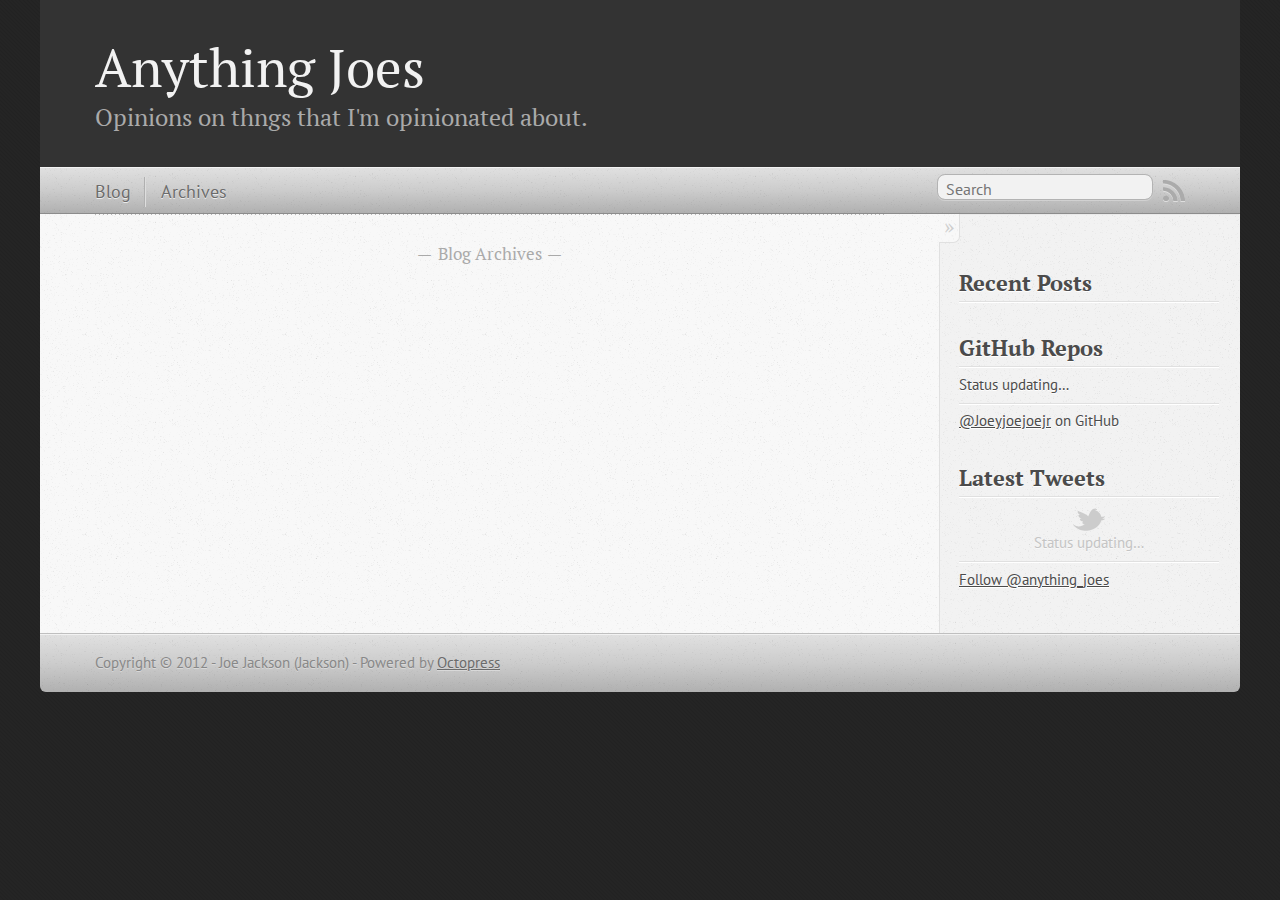
<file: index.html>
<!DOCTYPE html>
<!--[if IEMobile 7 ]><html class="no-js iem7"><![endif]-->
<!--[if lt IE 9]><html class="no-js lte-ie8"><![endif]-->
<!--[if (gt IE 8)|(gt IEMobile 7)|!(IEMobile)|!(IE)]><!--><html class="no-js" lang="en"><!--<![endif]-->
<head>
  <meta charset="utf-8">
  <title>Anything Joes</title>
  <meta name="author" content="Joe Jackson (Jackson)">

  
  <meta name="description" content="Blog Archives Recent Posts GitHub Repos Status updating&#8230; @Joeyjoejoejr on GitHub $.domReady(function(){ if (!window.jXHR){ var jxhr = document &hellip;">
  

  <!-- http://t.co/dKP3o1e -->
  <meta name="HandheldFriendly" content="True">
  <meta name="MobileOptimized" content="320">
  <meta name="viewport" content="width=device-width, initial-scale=1">

  
  <link rel="canonical" href="http://joeyjoejoejr.github.com/">
  <link href="/favicon.png" rel="icon">
  <link href="/stylesheets/screen.css" media="screen, projection" rel="stylesheet" type="text/css">
  <script src="/javascripts/modernizr-2.0.js"></script>
  <script src="/javascripts/ender.js"></script>
  <script src="/javascripts/octopress.js" type="text/javascript"></script>
  <link href="/atom.xml" rel="alternate" title="Anything Joes" type="application/atom+xml">
  <!--Fonts from Google"s Web font directory at http://google.com/webfonts -->
<link href="http://fonts.googleapis.com/css?family=PT+Serif:regular,italic,bold,bolditalic" rel="stylesheet" type="text/css">
<link href="http://fonts.googleapis.com/css?family=PT+Sans:regular,italic,bold,bolditalic" rel="stylesheet" type="text/css">

  

</head>

<body   >
  <header role="banner"><hgroup>
  <h1><a href="/">Anything Joes</a></h1>
  
    <h2>Opinions on thngs that I'm opinionated about.</h2>
  
</hgroup>

</header>
  <nav role="navigation"><ul class="subscription" data-subscription="rss">
  <li><a href="/atom.xml" rel="subscribe-rss" title="subscribe via RSS">RSS</a></li>
  
</ul>
  
<form action="http://google.com/search" method="get">
  <fieldset role="search">
    <input type="hidden" name="q" value="site:joeyjoejoejr.github.com" />
    <input class="search" type="text" name="q" results="0" placeholder="Search"/>
  </fieldset>
</form>
  
<ul class="main-navigation">
  <li><a href="/">Blog</a></li>
  <li><a href="/blog/archives">Archives</a></li>
</ul>

</nav>
  <div id="main">
    <div id="content">
      <div class="blog-index">
  
  
  <div class="pagination">
    
    <a href="/blog/archives">Blog Archives</a>
    
  </div>
</div>
<aside class="sidebar">
  
    <section>
  <h1>Recent Posts</h1>
  <ul id="recent_posts">
    
  </ul>
</section>

<section>
  <h1>GitHub Repos</h1>
  <ul id="gh_repos">
    <li class="loading">Status updating&#8230;</li>
  </ul>
  
  <a href="https://github.com/Joeyjoejoejr">@Joeyjoejoejr</a> on GitHub
  
  <script type="text/javascript">
    $.domReady(function(){
        if (!window.jXHR){
            var jxhr = document.createElement('script');
            jxhr.type = 'text/javascript';
            jxhr.src = '/javascripts/libs/jXHR.js';
            var s = document.getElementsByTagName('script')[0];
            s.parentNode.insertBefore(jxhr, s);
        }

        github.showRepos({
            user: 'Joeyjoejoejr',
            count: 0,
            skip_forks: true,
            target: '#gh_repos'
        });
    });
  </script>
  <script src="/javascripts/github.js" type="text/javascript"> </script>
</section>


<section>
  <h1>Latest Tweets</h1>
  <ul id="tweets">
    <li class="loading">Status updating&#8230;</li>
  </ul>
  <script type="text/javascript">
    $.domReady(function(){
      getTwitterFeed("anything_joes", 4, false);
    });
  </script>
  <script src="/javascripts/twitter.js" type="text/javascript"> </script>
  
    <a href="http://twitter.com/anything_joes" class="twitter-follow-button" data-show-count="false">Follow @anything_joes</a>
  
</section>


  
</aside>

    </div>
  </div>
  <footer role="contentinfo"><p>
  Copyright &copy; 2012 - Joe Jackson (Jackson) -
  <span class="credit">Powered by <a href="http://octopress.org">Octopress</a></span>
</p>

</footer>
  

<script type="text/javascript">
      var disqus_shortname = 'anythingjoes';
      
        
        var disqus_script = 'count.js';
      
    (function () {
      var dsq = document.createElement('script'); dsq.type = 'text/javascript'; dsq.async = true;
      dsq.src = 'http://' + disqus_shortname + '.disqus.com/' + disqus_script;
      (document.getElementsByTagName('head')[0] || document.getElementsByTagName('body')[0]).appendChild(dsq);
    }());
</script>







  <script type="text/javascript">
    (function(){
      var twitterWidgets = document.createElement('script');
      twitterWidgets.type = 'text/javascript';
      twitterWidgets.async = true;
      twitterWidgets.src = 'http://platform.twitter.com/widgets.js';
      document.getElementsByTagName('head')[0].appendChild(twitterWidgets);
    })();
  </script>





</body>
</html>
</file>
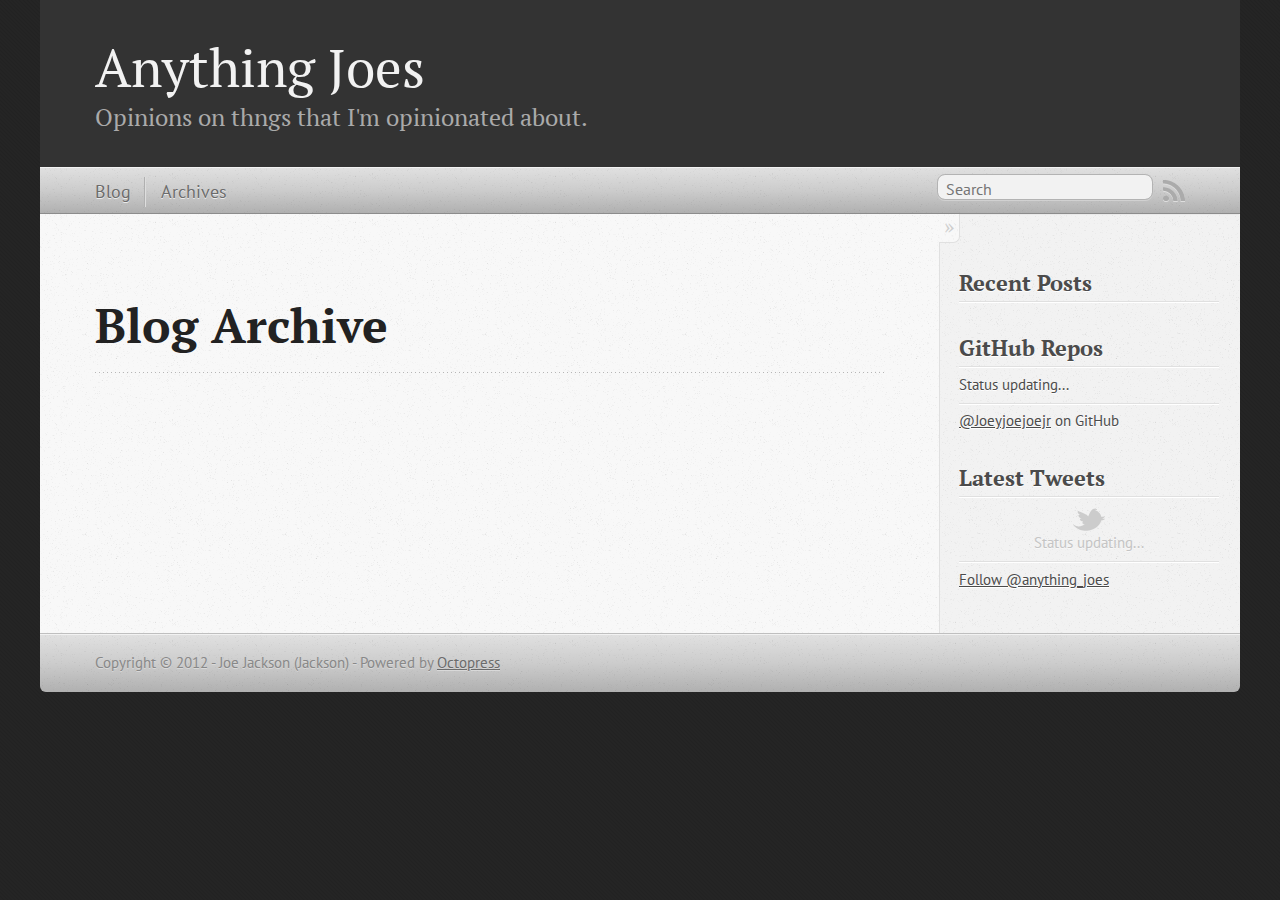
<file: blog/archives/index.html>
<!DOCTYPE html>
<!--[if IEMobile 7 ]><html class="no-js iem7"><![endif]-->
<!--[if lt IE 9]><html class="no-js lte-ie8"><![endif]-->
<!--[if (gt IE 8)|(gt IEMobile 7)|!(IEMobile)|!(IE)]><!--><html class="no-js" lang="en"><!--<![endif]-->
<head>
  <meta charset="utf-8">
  <title>Blog Archive - Anything Joes</title>
  <meta name="author" content="Joe Jackson (Jackson)">

  
  <meta name="description" content="Blog Archive Recent Posts GitHub Repos Status updating... @Joeyjoejoejr on GitHub $.domReady(function(){ if (!window.jXHR){ var jxhr = document. &hellip;">
  

  <!-- http://t.co/dKP3o1e -->
  <meta name="HandheldFriendly" content="True">
  <meta name="MobileOptimized" content="320">
  <meta name="viewport" content="width=device-width, initial-scale=1">

  
  <link rel="canonical" href="http://joeyjoejoejr.github.com/blog/archives/">
  <link href="/favicon.png" rel="icon">
  <link href="/stylesheets/screen.css" media="screen, projection" rel="stylesheet" type="text/css">
  <script src="/javascripts/modernizr-2.0.js"></script>
  <script src="/javascripts/ender.js"></script>
  <script src="/javascripts/octopress.js" type="text/javascript"></script>
  <link href="/atom.xml" rel="alternate" title="Anything Joes" type="application/atom+xml">
  <!--Fonts from Google"s Web font directory at http://google.com/webfonts -->
<link href="http://fonts.googleapis.com/css?family=PT+Serif:regular,italic,bold,bolditalic" rel="stylesheet" type="text/css">
<link href="http://fonts.googleapis.com/css?family=PT+Sans:regular,italic,bold,bolditalic" rel="stylesheet" type="text/css">

  

</head>

<body   >
  <header role="banner"><hgroup>
  <h1><a href="/">Anything Joes</a></h1>
  
    <h2>Opinions on thngs that I'm opinionated about.</h2>
  
</hgroup>

</header>
  <nav role="navigation"><ul class="subscription" data-subscription="rss">
  <li><a href="/atom.xml" rel="subscribe-rss" title="subscribe via RSS">RSS</a></li>
  
</ul>
  
<form action="http://google.com/search" method="get">
  <fieldset role="search">
    <input type="hidden" name="q" value="site:joeyjoejoejr.github.com" />
    <input class="search" type="text" name="q" results="0" placeholder="Search"/>
  </fieldset>
</form>
  
<ul class="main-navigation">
  <li><a href="/">Blog</a></li>
  <li><a href="/blog/archives">Archives</a></li>
</ul>

</nav>
  <div id="main">
    <div id="content">
      <div>
<article role="article">
  
  <header>
    <h1 class="entry-title">Blog Archive</h1>
    
  </header>
  
  <div id="blog-archives">

</div>

  
</article>

</div>

<aside class="sidebar">
  
    <section>
  <h1>Recent Posts</h1>
  <ul id="recent_posts">
    
  </ul>
</section>

<section>
  <h1>GitHub Repos</h1>
  <ul id="gh_repos">
    <li class="loading">Status updating...</li>
  </ul>
  
  <a href="https://github.com/Joeyjoejoejr">@Joeyjoejoejr</a> on GitHub
  
  <script type="text/javascript">
    $.domReady(function(){
        if (!window.jXHR){
            var jxhr = document.createElement('script');
            jxhr.type = 'text/javascript';
            jxhr.src = '/javascripts/libs/jXHR.js';
            var s = document.getElementsByTagName('script')[0];
            s.parentNode.insertBefore(jxhr, s);
        }

        github.showRepos({
            user: 'Joeyjoejoejr',
            count: 0,
            skip_forks: true,
            target: '#gh_repos'
        });
    });
  </script>
  <script src="/javascripts/github.js" type="text/javascript"> </script>
</section>


<section>
  <h1>Latest Tweets</h1>
  <ul id="tweets">
    <li class="loading">Status updating...</li>
  </ul>
  <script type="text/javascript">
    $.domReady(function(){
      getTwitterFeed("anything_joes", 4, false);
    });
  </script>
  <script src="/javascripts/twitter.js" type="text/javascript"> </script>
  
    <a href="http://twitter.com/anything_joes" class="twitter-follow-button" data-show-count="false">Follow @anything_joes</a>
  
</section>


  
</aside>


    </div>
  </div>
  <footer role="contentinfo"><p>
  Copyright &copy; 2012 - Joe Jackson (Jackson) -
  <span class="credit">Powered by <a href="http://octopress.org">Octopress</a></span>
</p>

</footer>
  

<script type="text/javascript">
      var disqus_shortname = 'anythingjoes';
      
        
        var disqus_script = 'count.js';
      
    (function () {
      var dsq = document.createElement('script'); dsq.type = 'text/javascript'; dsq.async = true;
      dsq.src = 'http://' + disqus_shortname + '.disqus.com/' + disqus_script;
      (document.getElementsByTagName('head')[0] || document.getElementsByTagName('body')[0]).appendChild(dsq);
    }());
</script>







  <script type="text/javascript">
    (function(){
      var twitterWidgets = document.createElement('script');
      twitterWidgets.type = 'text/javascript';
      twitterWidgets.async = true;
      twitterWidgets.src = 'http://platform.twitter.com/widgets.js';
      document.getElementsByTagName('head')[0].appendChild(twitterWidgets);
    })();
  </script>





</body>
</html>
</file>
<file: stylesheets/screen.css>
html,body,div,span,applet,object,iframe,h1,h2,h3,h4,h5,h6,p,blockquote,pre,a,abbr,acronym,address,big,cite,code,del,dfn,em,img,ins,kbd,q,s,samp,small,strike,strong,sub,sup,tt,var,b,u,i,center,dl,dt,dd,ol,ul,li,fieldset,form,label,legend,table,caption,tbody,tfoot,thead,tr,th,td,article,aside,canvas,details,embed,figure,figcaption,footer,header,hgroup,menu,nav,output,ruby,section,summary,time,mark,audio,video{margin:0;padding:0;border:0;font:inherit;font-size:100%;vertical-align:baseline}html{line-height:1}ol,ul{list-style:none}table{border-collapse:collapse;border-spacing:0}caption,th,td{text-align:left;font-weight:normal;vertical-align:middle}q,blockquote{quotes:none}q:before,q:after,blockquote:before,blockquote:after{content:"";content:none}a img{border:none}article,aside,details,figcaption,figure,footer,header,hgroup,menu,nav,section,summary{display:block}article,aside,details,figcaption,figure,footer,header,hgroup,menu,nav,section,summary{display:block}a{color:#1863a1}a:visited{color:#751590}a:focus{color:#0181eb}a:hover{color:#0181eb}a:active{color:#01579f}aside.sidebar a{color:#1863a1}aside.sidebar a:focus{color:#0181eb}aside.sidebar a:hover{color:#0181eb}aside.sidebar a:active{color:#01579f}a{-webkit-transition:color 0.3s;-moz-transition:color 0.3s;-o-transition:color 0.3s;transition:color 0.3s}html{background:#252525 url('/images/line-tile.png?1353704781') top left}body>div{background:#f2f2f2 url('/images/noise.png?1353704781') top left;border-bottom:1px solid #bfbfbf}body>div>div{background:#f8f8f8 url('/images/noise.png?1353704781') top left;border-right:1px solid #e0e0e0}.heading,body>header h1,h1,h2,h3,h4,h5,h6{font-family:"PT Serif","Georgia","Helvetica Neue",Arial,sans-serif}.sans,body>header h2,article header p.meta,article>footer,#content .blog-index footer,html .gist .gist-file .gist-meta,#blog-archives a.category,#blog-archives time,aside.sidebar section,body>footer{font-family:"PT Sans","Helvetica Neue",Arial,sans-serif}.serif,body,#content .blog-index a[rel=full-article]{font-family:"PT Serif",Georgia,Times,"Times New Roman",serif}.mono,pre,code,tt,p code,li code{font-family:Menlo,Monaco,"Andale Mono","lucida console","Courier New",monospace}body>header h1{font-size:2.2em;font-family:"PT Serif","Georgia","Helvetica Neue",Arial,sans-serif;font-weight:normal;line-height:1.2em;margin-bottom:0.6667em}body>header h2{font-family:"PT Serif","Georgia","Helvetica Neue",Arial,sans-serif}body{line-height:1.5em;color:#222}h1{font-size:2.2em;line-height:1.2em}@media only screen and (min-width: 992px){body{font-size:1.15em}h1{font-size:2.6em;line-height:1.2em}}h1,h2,h3,h4,h5,h6{text-rendering:optimizelegibility;margin-bottom:1em;font-weight:bold}h2,section h1{font-size:1.5em}h3,section h2,section section h1{font-size:1.3em}h4,section h3,section section h2,section section section h1{font-size:1em}h5,section h4,section section h3{font-size:.9em}h6,section h5,section section h4,section section section h3{font-size:.8em}p,blockquote,ul,ol{margin-bottom:1.5em}ul{list-style-type:disc}ul ul{list-style-type:circle;margin-bottom:0px}ul ul ul{list-style-type:square;margin-bottom:0px}ol{list-style-type:decimal}ol ol{list-style-type:lower-alpha;margin-bottom:0px}ol ol ol{list-style-type:lower-roman;margin-bottom:0px}ul,ul ul,ul ol,ol,ol ul,ol ol{margin-left:1.3em}strong{font-weight:bold}em{font-style:italic}sup,sub{font-size:0.8em;position:relative;display:inline-block}sup{top:-0.5em}sub{bottom:-0.5em}q{font-style:italic}q:before{content:"\201C"}q:after{content:"\201D"}em,dfn{font-style:italic}strong,dfn{font-weight:bold}del,s{text-decoration:line-through}abbr,acronym{border-bottom:1px dotted;cursor:help}sub,sup{line-height:0}hr{margin-bottom:0.2em}small{font-size:.8em}big{font-size:1.2em}blockquote{font-style:italic;position:relative;font-size:1.2em;line-height:1.5em;padding-left:1em;border-left:4px solid rgba(170,170,170,0.5)}blockquote cite{font-style:italic}blockquote cite a{color:#aaa !important;word-wrap:break-word}blockquote cite:before{content:'\2014';padding-right:.3em;padding-left:.3em;color:#aaa}@media only screen and (min-width: 992px){blockquote{padding-left:1.5em;border-left-width:4px}}.pullquote-right:before,.pullquote-left:before{padding:0;border:none;content:attr(data-pullquote);float:right;width:45%;margin:.5em 0 1em 1.5em;position:relative;top:7px;font-size:1.4em;line-height:1.45em}.pullquote-left:before{float:left;margin:.5em 1.5em 1em 0}.force-wrap,article a,aside.sidebar a{white-space:-moz-pre-wrap;white-space:-pre-wrap;white-space:-o-pre-wrap;white-space:pre-wrap;word-wrap:break-word}.group,body>header,body>nav,body>footer,body #content>article,body #content>div>article,body #content>div>section,body div.pagination,aside.sidebar,#main,#content,.sidebar{*zoom:1}.group:after,body>header:after,body>nav:after,body>footer:after,body #content>article:after,body #content>div>article:after,body #content>div>section:after,body div.pagination:after,aside.sidebar:after,#main:after,#content:after,.sidebar:after{content:"";display:table;clear:both}body{-webkit-text-size-adjust:none;max-width:1200px;position:relative;margin:0 auto}body>header,body>nav,body>footer,body #content>article,body #content>div>article,body #content>div>section{padding-left:18px;padding-right:18px}@media only screen and (min-width: 480px){body>header,body>nav,body>footer,body #content>article,body #content>div>article,body #content>div>section{padding-left:25px;padding-right:25px}}@media only screen and (min-width: 768px){body>header,body>nav,body>footer,body #content>article,body #content>div>article,body #content>div>section{padding-left:35px;padding-right:35px}}@media only screen and (min-width: 992px){body>header,body>nav,body>footer,body #content>article,body #content>div>article,body #content>div>section{padding-left:55px;padding-right:55px}}body div.pagination{margin-left:18px;margin-right:18px}@media only screen and (min-width: 480px){body div.pagination{margin-left:25px;margin-right:25px}}@media only screen and (min-width: 768px){body div.pagination{margin-left:35px;margin-right:35px}}@media only screen and (min-width: 992px){body div.pagination{margin-left:55px;margin-right:55px}}body>header{font-size:1em;padding-top:1.5em;padding-bottom:1.5em}#content{overflow:hidden}#content>div,#content>article{width:100%}aside.sidebar{float:none;padding:0 18px 1px;background-color:#f7f7f7;border-top:1px solid #e0e0e0}.flex-content,article img,article video,article .flash-video,aside.sidebar img{max-width:100%;height:auto}.basic-alignment.left,article img.left,article video.left,article .left.flash-video,aside.sidebar img.left{float:left;margin-right:1.5em}.basic-alignment.right,article img.right,article video.right,article .right.flash-video,aside.sidebar img.right{float:right;margin-left:1.5em}.basic-alignment.center,article img.center,article video.center,article .center.flash-video,aside.sidebar img.center{display:block;margin:0 auto 1.5em}.basic-alignment.left,article img.left,article video.left,article .left.flash-video,aside.sidebar img.left,.basic-alignment.right,article img.right,article video.right,article .right.flash-video,aside.sidebar img.right{margin-bottom:.8em}.toggle-sidebar,.no-sidebar .toggle-sidebar{display:none}@media only screen and (min-width: 750px){body.sidebar-footer aside.sidebar{float:none;width:auto;clear:left;margin:0;padding:0 35px 1px;background-color:#f7f7f7;border-top:1px solid #eaeaea}body.sidebar-footer aside.sidebar section.odd,body.sidebar-footer aside.sidebar section.even{float:left;width:48%}body.sidebar-footer aside.sidebar section.odd{margin-left:0}body.sidebar-footer aside.sidebar section.even{margin-left:4%}body.sidebar-footer aside.sidebar.thirds section{width:30%;margin-left:5%}body.sidebar-footer aside.sidebar.thirds section.first{margin-left:0;clear:both}}body.sidebar-footer #content{margin-right:0px}body.sidebar-footer .toggle-sidebar{display:none}@media only screen and (min-width: 550px){body>header{font-size:1em}}@media only screen and (min-width: 750px){aside.sidebar{float:none;width:auto;clear:left;margin:0;padding:0 35px 1px;background-color:#f7f7f7;border-top:1px solid #eaeaea}aside.sidebar section.odd,aside.sidebar section.even{float:left;width:48%}aside.sidebar section.odd{margin-left:0}aside.sidebar section.even{margin-left:4%}aside.sidebar.thirds section{width:30%;margin-left:5%}aside.sidebar.thirds section.first{margin-left:0;clear:both}}@media only screen and (min-width: 768px){body{-webkit-text-size-adjust:auto}body>header{font-size:1.2em}#main{padding:0;margin:0 auto}#content{overflow:visible;margin-right:240px;position:relative}.no-sidebar #content{margin-right:0;border-right:0}.collapse-sidebar #content{margin-right:20px}#content>div,#content>article{padding-top:17.5px;padding-bottom:17.5px;float:left}aside.sidebar{width:210px;padding:0 15px 15px;background:none;clear:none;float:left;margin:0 -100% 0 0}aside.sidebar section{width:auto;margin-left:0}aside.sidebar section.odd,aside.sidebar section.even{float:none;width:auto;margin-left:0}.collapse-sidebar aside.sidebar{float:none;width:auto;clear:left;margin:0;padding:0 35px 1px;background-color:#f7f7f7;border-top:1px solid #eaeaea}.collapse-sidebar aside.sidebar section.odd,.collapse-sidebar aside.sidebar section.even{float:left;width:48%}.collapse-sidebar aside.sidebar section.odd{margin-left:0}.collapse-sidebar aside.sidebar section.even{margin-left:4%}.collapse-sidebar aside.sidebar.thirds section{width:30%;margin-left:5%}.collapse-sidebar aside.sidebar.thirds section.first{margin-left:0;clear:both}}@media only screen and (min-width: 992px){body>header{font-size:1.3em}#content{margin-right:300px}#content>div,#content>article{padding-top:27.5px;padding-bottom:27.5px}aside.sidebar{width:260px;padding:1.2em 20px 20px}.collapse-sidebar aside.sidebar{padding-left:55px;padding-right:55px}}@media only screen and (min-width: 768px){ul,ol{margin-left:0}}body>header{background:#333}body>header h1{display:inline-block;margin:0}body>header h1 a,body>header h1 a:visited,body>header h1 a:hover{color:#f2f2f2;text-decoration:none}body>header h2{margin:.2em 0 0;font-size:1em;color:#aaa;font-weight:normal}body>nav{position:relative;background-color:#ccc;background:url('/images/noise.png?1353704781'),-webkit-gradient(linear, 50% 0%, 50% 100%, color-stop(0%, #e0e0e0), color-stop(50%, #cccccc), color-stop(100%, #b0b0b0));background:url('/images/noise.png?1353704781'),-webkit-linear-gradient(#e0e0e0,#cccccc,#b0b0b0);background:url('/images/noise.png?1353704781'),-moz-linear-gradient(#e0e0e0,#cccccc,#b0b0b0);background:url('/images/noise.png?1353704781'),-o-linear-gradient(#e0e0e0,#cccccc,#b0b0b0);background:url('/images/noise.png?1353704781'),linear-gradient(#e0e0e0,#cccccc,#b0b0b0);border-top:1px solid #f2f2f2;border-bottom:1px solid #8c8c8c;padding-top:.35em;padding-bottom:.35em}body>nav form{-webkit-background-clip:padding;-moz-background-clip:padding;background-clip:padding-box;margin:0;padding:0}body>nav form .search{padding:.3em .5em 0;font-size:.85em;font-family:"PT Sans","Helvetica Neue",Arial,sans-serif;line-height:1.1em;width:95%;-webkit-border-radius:0.5em;-moz-border-radius:0.5em;-ms-border-radius:0.5em;-o-border-radius:0.5em;border-radius:0.5em;-webkit-background-clip:padding;-moz-background-clip:padding;background-clip:padding-box;-webkit-box-shadow:#d1d1d1 0 1px;-moz-box-shadow:#d1d1d1 0 1px;box-shadow:#d1d1d1 0 1px;background-color:#f2f2f2;border:1px solid #b3b3b3;color:#888}body>nav form .search:focus{color:#444;border-color:#80b1df;-webkit-box-shadow:#80b1df 0 0 4px,#80b1df 0 0 3px inset;-moz-box-shadow:#80b1df 0 0 4px,#80b1df 0 0 3px inset;box-shadow:#80b1df 0 0 4px,#80b1df 0 0 3px inset;background-color:#fff;outline:none}body>nav fieldset[role=search]{float:right;width:48%}body>nav fieldset.mobile-nav{float:left;width:48%}body>nav fieldset.mobile-nav select{width:100%;font-size:.8em;border:1px solid #888}body>nav ul{display:none}@media only screen and (min-width: 550px){body>nav{font-size:.9em}body>nav ul{margin:0;padding:0;border:0;overflow:hidden;*zoom:1;float:left;display:block;padding-top:.15em}body>nav ul li{list-style-image:none;list-style-type:none;margin-left:0;white-space:nowrap;display:inline;float:left;padding-left:0;padding-right:0}body>nav ul li:first-child,body>nav ul li.first{padding-left:0}body>nav ul li:last-child{padding-right:0}body>nav ul li.last{padding-right:0}body>nav ul.subscription{margin-left:.8em;float:right}body>nav ul.subscription li:last-child a{padding-right:0}body>nav ul li{margin:0}body>nav a{color:#6b6b6b;font-family:"PT Sans","Helvetica Neue",Arial,sans-serif;text-shadow:#ebebeb 0 1px;float:left;text-decoration:none;font-size:1.1em;padding:.1em 0;line-height:1.5em}body>nav a:visited{color:#6b6b6b}body>nav a:hover{color:#2b2b2b}body>nav li+li{border-left:1px solid #b0b0b0;margin-left:.8em}body>nav li+li a{padding-left:.8em;border-left:1px solid #dedede}body>nav form{float:right;text-align:left;padding-left:.8em;width:175px}body>nav form .search{width:93%;font-size:.95em;line-height:1.2em}body>nav ul[data-subscription$=email]+form{width:97px}body>nav ul[data-subscription$=email]+form .search{width:91%}body>nav fieldset.mobile-nav{display:none}body>nav fieldset[role=search]{width:99%}}@media only screen and (min-width: 992px){body>nav form{width:215px}body>nav ul[data-subscription$=email]+form{width:147px}}.no-placeholder body>nav .search{background:#f2f2f2 url('/images/search.png?1353704781') 0.3em 0.25em no-repeat;text-indent:1.3em}@media only screen and (min-width: 550px){.maskImage body>nav ul[data-subscription$=email]+form{width:123px}}@media only screen and (min-width: 992px){.maskImage body>nav ul[data-subscription$=email]+form{width:173px}}.maskImage ul.subscription{position:relative;top:.2em}.maskImage ul.subscription li,.maskImage ul.subscription a{border:0;padding:0}.maskImage a[rel=subscribe-rss]{position:relative;top:0px;text-indent:-999999em;background-color:#dedede;border:0;padding:0}.maskImage a[rel=subscribe-rss],.maskImage a[rel=subscribe-rss]:after{-webkit-mask-image:url('/images/rss.png?1353704781');-moz-mask-image:url('/images/rss.png?1353704781');-ms-mask-image:url('/images/rss.png?1353704781');-o-mask-image:url('/images/rss.png?1353704781');mask-image:url('/images/rss.png?1353704781');-webkit-mask-repeat:no-repeat;-moz-mask-repeat:no-repeat;-ms-mask-repeat:no-repeat;-o-mask-repeat:no-repeat;mask-repeat:no-repeat;width:22px;height:22px}.maskImage a[rel=subscribe-rss]:after{content:"";position:absolute;top:-1px;left:0;background-color:#ababab}.maskImage a[rel=subscribe-rss]:hover:after{background-color:#9e9e9e}.maskImage a[rel=subscribe-email]{position:relative;top:0px;text-indent:-999999em;background-color:#dedede;border:0;padding:0}.maskImage a[rel=subscribe-email],.maskImage a[rel=subscribe-email]:after{-webkit-mask-image:url('/images/email.png?1353704781');-moz-mask-image:url('/images/email.png?1353704781');-ms-mask-image:url('/images/email.png?1353704781');-o-mask-image:url('/images/email.png?1353704781');mask-image:url('/images/email.png?1353704781');-webkit-mask-repeat:no-repeat;-moz-mask-repeat:no-repeat;-ms-mask-repeat:no-repeat;-o-mask-repeat:no-repeat;mask-repeat:no-repeat;width:28px;height:22px}.maskImage a[rel=subscribe-email]:after{content:"";position:absolute;top:-1px;left:0;background-color:#ababab}.maskImage a[rel=subscribe-email]:hover:after{background-color:#9e9e9e}article{padding-top:1em}article header{position:relative;padding-top:2em;padding-bottom:1em;margin-bottom:1em;background:url('[data-uri]') bottom left repeat-x}article header h1{margin:0}article header h1 a{text-decoration:none}article header h1 a:hover{text-decoration:underline}article header p{font-size:.9em;color:#aaa;margin:0}article header p.meta{text-transform:uppercase;position:absolute;top:0}@media only screen and (min-width: 768px){article header{margin-bottom:1.5em;padding-bottom:1em;background:url('[data-uri]') bottom left repeat-x}}article h2{padding-top:0.8em;background:url('[data-uri]') top left repeat-x}.entry-content article h2:first-child,article header+h2{padding-top:0}article h2:first-child,article header+h2{background:none}article .feature{padding-top:.5em;margin-bottom:1em;padding-bottom:1em;background:url('[data-uri]') bottom left repeat-x;font-size:2.0em;font-style:italic;line-height:1.3em}article img,article video,article .flash-video{-webkit-border-radius:0.3em;-moz-border-radius:0.3em;-ms-border-radius:0.3em;-o-border-radius:0.3em;border-radius:0.3em;-webkit-box-shadow:rgba(0,0,0,0.15) 0 1px 4px;-moz-box-shadow:rgba(0,0,0,0.15) 0 1px 4px;box-shadow:rgba(0,0,0,0.15) 0 1px 4px;-webkit-box-sizing:border-box;-moz-box-sizing:border-box;box-sizing:border-box;border:#fff 0.5em solid}article video,article .flash-video{margin:0 auto 1.5em}article video{display:block;width:100%}article .flash-video>div{position:relative;display:block;padding-bottom:56.25%;padding-top:1px;height:0;overflow:hidden}article .flash-video>div iframe,article .flash-video>div object,article .flash-video>div embed{position:absolute;top:0;left:0;width:100%;height:100%}article>footer{padding-bottom:2.5em;margin-top:2em}article>footer p.meta{margin-bottom:.8em;font-size:.85em;clear:both;overflow:hidden}.blog-index article+article{background:url('[data-uri]') top left repeat-x}#content .blog-index{padding-top:0;padding-bottom:0}#content .blog-index article{padding-top:2em}#content .blog-index article header{background:none;padding-bottom:0}#content .blog-index article h1{font-size:2.2em}#content .blog-index article h1 a{color:inherit}#content .blog-index article h1 a:hover{color:#0181eb}#content .blog-index a[rel=full-article]{background:#ebebeb;display:inline-block;padding:.4em .8em;margin-right:.5em;text-decoration:none;color:#666;-webkit-transition:background-color 0.5s;-moz-transition:background-color 0.5s;-o-transition:background-color 0.5s;transition:background-color 0.5s}#content .blog-index a[rel=full-article]:hover{background:#0181eb;text-shadow:none;color:#f8f8f8}#content .blog-index footer{margin-top:1em}.separator,article>footer .byline+time:before,article>footer time+time:before,article>footer .comments:before,article>footer .byline ~ .categories:before{content:"\2022 ";padding:0 .4em 0 .2em;display:inline-block}#content div.pagination{text-align:center;font-size:.95em;position:relative;background:url('[data-uri]') top left repeat-x;padding-top:1.5em;padding-bottom:1.5em}#content div.pagination a{text-decoration:none;color:#aaa}#content div.pagination a.prev{position:absolute;left:0}#content div.pagination a.next{position:absolute;right:0}#content div.pagination a:hover{color:#0181eb}#content div.pagination a[href*=archive]:before,#content div.pagination a[href*=archive]:after{content:'\2014';padding:0 .3em}p.meta+.sharing{padding-top:1em;padding-left:0;background:url('[data-uri]') top left repeat-x}#fb-root{display:none}.highlight,html .gist .gist-file .gist-syntax .gist-highlight{border:1px solid #05232b !important}.highlight table td.code,html .gist .gist-file .gist-syntax .gist-highlight table td.code{width:100%}.highlight .line-numbers,html .gist .gist-file .gist-syntax .gist-highlight .line-numbers{text-align:right;font-size:13px;line-height:1.45em;background:#073642 url('/images/noise.png?1353704781') top left !important;border-right:1px solid #00232c !important;-webkit-box-shadow:#083e4b -1px 0 inset;-moz-box-shadow:#083e4b -1px 0 inset;box-shadow:#083e4b -1px 0 inset;text-shadow:#021014 0 -1px;padding:.8em !important;-webkit-border-radius:0;-moz-border-radius:0;-ms-border-radius:0;-o-border-radius:0;border-radius:0}.highlight .line-numbers span,html .gist .gist-file .gist-syntax .gist-highlight .line-numbers span{color:#586e75 !important}figure.code,.gist-file,pre{-webkit-box-shadow:rgba(0,0,0,0.06) 0 0 10px;-moz-box-shadow:rgba(0,0,0,0.06) 0 0 10px;box-shadow:rgba(0,0,0,0.06) 0 0 10px}figure.code .highlight pre,.gist-file .highlight pre,pre .highlight pre{-webkit-box-shadow:none;-moz-box-shadow:none;box-shadow:none}html .gist .gist-file{margin-bottom:1.8em;position:relative;border:none;padding-top:26px !important}html .gist .gist-file .gist-syntax{border-bottom:0 !important;background:none !important}html .gist .gist-file .gist-syntax .gist-highlight{background:#002b36 !important}html .gist .gist-file .gist-meta{padding:.6em 0.8em;border:1px solid #083e4b !important;color:#586e75;font-size:.7em !important;background:#073642 url('/images/noise.png?1353704781') top left;line-height:1.5em}html .gist .gist-file .gist-meta a{color:#75878b !important;text-decoration:none}html .gist .gist-file .gist-meta a:hover{text-decoration:underline}html .gist .gist-file .gist-meta a:hover{color:#93a1a1 !important}html .gist .gist-file .gist-meta a[href*='#file']{position:absolute;top:0;left:0;right:-10px;color:#474747 !important}html .gist .gist-file .gist-meta a[href*='#file']:hover{color:#1863a1 !important}html .gist .gist-file .gist-meta a[href*=raw]{top:.4em}pre{background:#002b36 url('/images/noise.png?1353704781') top left;-webkit-border-radius:0.4em;-moz-border-radius:0.4em;-ms-border-radius:0.4em;-o-border-radius:0.4em;border-radius:0.4em;border:1px solid #05232b;line-height:1.45em;font-size:13px;margin-bottom:2.1em;padding:.8em 1em;color:#93a1a1;overflow:auto}h3.filename+pre{-moz-border-radius-topleft:0px;-webkit-border-top-left-radius:0px;border-top-left-radius:0px;-moz-border-radius-topright:0px;-webkit-border-top-right-radius:0px;border-top-right-radius:0px}p code,li code{display:inline-block;white-space:no-wrap;background:#fff;font-size:.8em;line-height:1.5em;color:#555;border:1px solid #ddd;-webkit-border-radius:0.4em;-moz-border-radius:0.4em;-ms-border-radius:0.4em;-o-border-radius:0.4em;border-radius:0.4em;padding:0 .3em;margin:-1px 0}p pre code,li pre code{font-size:1em !important;background:none;border:none}.pre-code,html .gist .gist-file .gist-syntax .gist-highlight pre,.highlight code{font-family:Menlo,Monaco,"Andale Mono","lucida console","Courier New",monospace !important;overflow:scroll;overflow-y:hidden;display:block;padding:.8em !important;overflow-x:auto;line-height:1.45em;background:#002b36 url('/images/noise.png?1353704781') top left !important;color:#93a1a1 !important}.pre-code *::-moz-selection,html .gist .gist-file .gist-syntax .gist-highlight pre *::-moz-selection,.highlight code *::-moz-selection{background:#386774;color:inherit;text-shadow:#002b36 0 1px}.pre-code *::-webkit-selection,html .gist .gist-file .gist-syntax .gist-highlight pre *::-webkit-selection,.highlight code *::-webkit-selection{background:#386774;color:inherit;text-shadow:#002b36 0 1px}.pre-code *::selection,html .gist .gist-file .gist-syntax .gist-highlight pre *::selection,.highlight code *::selection{background:#386774;color:inherit;text-shadow:#002b36 0 1px}.pre-code span,html .gist .gist-file .gist-syntax .gist-highlight pre span,.highlight code span{color:#93a1a1 !important}.pre-code span,html .gist .gist-file .gist-syntax .gist-highlight pre span,.highlight code span{font-style:normal !important;font-weight:normal !important}.pre-code .c,html .gist .gist-file .gist-syntax .gist-highlight pre .c,.highlight code .c{color:#586e75 !important;font-style:italic !important}.pre-code .cm,html .gist .gist-file .gist-syntax .gist-highlight pre .cm,.highlight code .cm{color:#586e75 !important;font-style:italic !important}.pre-code .cp,html .gist .gist-file .gist-syntax .gist-highlight pre .cp,.highlight code .cp{color:#586e75 !important;font-style:italic !important}.pre-code .c1,html .gist .gist-file .gist-syntax .gist-highlight pre .c1,.highlight code .c1{color:#586e75 !important;font-style:italic !important}.pre-code .cs,html .gist .gist-file .gist-syntax .gist-highlight pre .cs,.highlight code .cs{color:#586e75 !important;font-weight:bold !important;font-style:italic !important}.pre-code .err,html .gist .gist-file .gist-syntax .gist-highlight pre .err,.highlight code .err{color:#dc322f !important;background:none !important}.pre-code .k,html .gist .gist-file .gist-syntax .gist-highlight pre .k,.highlight code .k{color:#cb4b16 !important}.pre-code .o,html .gist .gist-file .gist-syntax .gist-highlight pre .o,.highlight code .o{color:#93a1a1 !important;font-weight:bold !important}.pre-code .p,html .gist .gist-file .gist-syntax .gist-highlight pre .p,.highlight code .p{color:#93a1a1 !important}.pre-code .ow,html .gist .gist-file .gist-syntax .gist-highlight pre .ow,.highlight code .ow{color:#2aa198 !important;font-weight:bold !important}.pre-code .gd,html .gist .gist-file .gist-syntax .gist-highlight pre .gd,.highlight code .gd{color:#93a1a1 !important;background-color:#372c34 !important;display:inline-block}.pre-code .gd .x,html .gist .gist-file .gist-syntax .gist-highlight pre .gd .x,.highlight code .gd .x{color:#93a1a1 !important;background-color:#4d2d33 !important;display:inline-block}.pre-code .ge,html .gist .gist-file .gist-syntax .gist-highlight pre .ge,.highlight code .ge{color:#93a1a1 !important;font-style:italic !important}.pre-code .gh,html .gist .gist-file .gist-syntax .gist-highlight pre .gh,.highlight code .gh{color:#586e75 !important}.pre-code .gi,html .gist .gist-file .gist-syntax .gist-highlight pre .gi,.highlight code .gi{color:#93a1a1 !important;background-color:#1a412b !important;display:inline-block}.pre-code .gi .x,html .gist .gist-file .gist-syntax .gist-highlight pre .gi .x,.highlight code .gi .x{color:#93a1a1 !important;background-color:#355720 !important;display:inline-block}.pre-code .gs,html .gist .gist-file .gist-syntax .gist-highlight pre .gs,.highlight code .gs{color:#93a1a1 !important;font-weight:bold !important}.pre-code .gu,html .gist .gist-file .gist-syntax .gist-highlight pre .gu,.highlight code .gu{color:#6c71c4 !important}.pre-code .kc,html .gist .gist-file .gist-syntax .gist-highlight pre .kc,.highlight code .kc{color:#859900 !important;font-weight:bold !important}.pre-code .kd,html .gist .gist-file .gist-syntax .gist-highlight pre .kd,.highlight code .kd{color:#268bd2 !important}.pre-code .kp,html .gist .gist-file .gist-syntax .gist-highlight pre .kp,.highlight code .kp{color:#cb4b16 !important;font-weight:bold !important}.pre-code .kr,html .gist .gist-file .gist-syntax .gist-highlight pre .kr,.highlight code .kr{color:#d33682 !important;font-weight:bold !important}.pre-code .kt,html .gist .gist-file .gist-syntax .gist-highlight pre .kt,.highlight code .kt{color:#2aa198 !important}.pre-code .n,html .gist .gist-file .gist-syntax .gist-highlight pre .n,.highlight code .n{color:#268bd2 !important}.pre-code .na,html .gist .gist-file .gist-syntax .gist-highlight pre .na,.highlight code .na{color:#268bd2 !important}.pre-code .nb,html .gist .gist-file .gist-syntax .gist-highlight pre .nb,.highlight code .nb{color:#859900 !important}.pre-code .nc,html .gist .gist-file .gist-syntax .gist-highlight pre .nc,.highlight code .nc{color:#d33682 !important}.pre-code .no,html .gist .gist-file .gist-syntax .gist-highlight pre .no,.highlight code .no{color:#b58900 !important}.pre-code .nl,html .gist .gist-file .gist-syntax .gist-highlight pre .nl,.highlight code .nl{color:#859900 !important}.pre-code .ne,html .gist .gist-file .gist-syntax .gist-highlight pre .ne,.highlight code .ne{color:#268bd2 !important;font-weight:bold !important}.pre-code .nf,html .gist .gist-file .gist-syntax .gist-highlight pre .nf,.highlight code .nf{color:#268bd2 !important;font-weight:bold !important}.pre-code .nn,html .gist .gist-file .gist-syntax .gist-highlight pre .nn,.highlight code .nn{color:#b58900 !important}.pre-code .nt,html .gist .gist-file .gist-syntax .gist-highlight pre .nt,.highlight code .nt{color:#268bd2 !important;font-weight:bold !important}.pre-code .nx,html .gist .gist-file .gist-syntax .gist-highlight pre .nx,.highlight code .nx{color:#b58900 !important}.pre-code .vg,html .gist .gist-file .gist-syntax .gist-highlight pre .vg,.highlight code .vg{color:#268bd2 !important}.pre-code .vi,html .gist .gist-file .gist-syntax .gist-highlight pre .vi,.highlight code .vi{color:#268bd2 !important}.pre-code .nv,html .gist .gist-file .gist-syntax .gist-highlight pre .nv,.highlight code .nv{color:#268bd2 !important}.pre-code .mf,html .gist .gist-file .gist-syntax .gist-highlight pre .mf,.highlight code .mf{color:#2aa198 !important}.pre-code .m,html .gist .gist-file .gist-syntax .gist-highlight pre .m,.highlight code .m{color:#2aa198 !important}.pre-code .mh,html .gist .gist-file .gist-syntax .gist-highlight pre .mh,.highlight code .mh{color:#2aa198 !important}.pre-code .mi,html .gist .gist-file .gist-syntax .gist-highlight pre .mi,.highlight code .mi{color:#2aa198 !important}.pre-code .s,html .gist .gist-file .gist-syntax .gist-highlight pre .s,.highlight code .s{color:#2aa198 !important}.pre-code .sd,html .gist .gist-file .gist-syntax .gist-highlight pre .sd,.highlight code .sd{color:#2aa198 !important}.pre-code .s2,html .gist .gist-file .gist-syntax .gist-highlight pre .s2,.highlight code .s2{color:#2aa198 !important}.pre-code .se,html .gist .gist-file .gist-syntax .gist-highlight pre .se,.highlight code .se{color:#dc322f !important}.pre-code .si,html .gist .gist-file .gist-syntax .gist-highlight pre .si,.highlight code .si{color:#268bd2 !important}.pre-code .sr,html .gist .gist-file .gist-syntax .gist-highlight pre .sr,.highlight code .sr{color:#2aa198 !important}.pre-code .s1,html .gist .gist-file .gist-syntax .gist-highlight pre .s1,.highlight code .s1{color:#2aa198 !important}.pre-code div .gd,html .gist .gist-file .gist-syntax .gist-highlight pre div .gd,.highlight code div .gd,.pre-code div .gd .x,html .gist .gist-file .gist-syntax .gist-highlight pre div .gd .x,.highlight code div .gd .x,.pre-code div .gi,html .gist .gist-file .gist-syntax .gist-highlight pre div .gi,.highlight code div .gi,.pre-code div .gi .x,html .gist .gist-file .gist-syntax .gist-highlight pre div .gi .x,.highlight code div .gi .x{display:inline-block;width:100%}.highlight,.gist-highlight{margin-bottom:1.8em;background:#002b36;overflow-y:hidden;overflow-x:auto}.highlight pre,.gist-highlight pre{background:none;-webkit-border-radius:none;-moz-border-radius:none;-ms-border-radius:none;-o-border-radius:none;border-radius:none;border:none;padding:0;margin-bottom:0}pre::-webkit-scrollbar,.highlight::-webkit-scrollbar,.gist-highlight::-webkit-scrollbar{height:.5em;background:rgba(255,255,255,0.15)}pre::-webkit-scrollbar-thumb:horizontal,.highlight::-webkit-scrollbar-thumb:horizontal,.gist-highlight::-webkit-scrollbar-thumb:horizontal{background:rgba(255,255,255,0.2);-webkit-border-radius:4px;border-radius:4px}.highlight code{background:#000}figure.code{background:none;padding:0;border:0;margin-bottom:1.5em}figure.code pre{margin-bottom:0}figure.code figcaption{position:relative}figure.code .highlight{margin-bottom:0}.code-title,html .gist .gist-file .gist-meta a[href*='#file'],h3.filename,figure.code figcaption{text-align:center;font-size:13px;line-height:2em;text-shadow:#cbcccc 0 1px 0;color:#474747;font-weight:normal;margin-bottom:0;-moz-border-radius-topleft:5px;-webkit-border-top-left-radius:5px;border-top-left-radius:5px;-moz-border-radius-topright:5px;-webkit-border-top-right-radius:5px;border-top-right-radius:5px;font-family:"Helvetica Neue", Arial, "Lucida Grande", "Lucida Sans Unicode", Lucida, sans-serif;background:#aaa url('/images/code_bg.png?1353704781') top repeat-x;border:1px solid #565656;border-top-color:#cbcbcb;border-left-color:#a5a5a5;border-right-color:#a5a5a5;border-bottom:0}.download-source,html .gist .gist-file .gist-meta a[href*=raw],figure.code figcaption a{position:absolute;right:.8em;text-decoration:none;color:#666 !important;z-index:1;font-size:13px;text-shadow:#cbcccc 0 1px 0;padding-left:3em}.download-source:hover,html .gist .gist-file .gist-meta a[href*=raw]:hover,figure.code figcaption a:hover{text-decoration:underline}#archive #content>div,#archive #content>div>article{padding-top:0}#blog-archives{color:#aaa}#blog-archives article{padding:1em 0 1em;position:relative;background:url('[data-uri]') bottom left repeat-x}#blog-archives article:last-child{background:none}#blog-archives article footer{padding:0;margin:0}#blog-archives h1{color:#222;margin-bottom:.3em}#blog-archives h2{display:none}#blog-archives h1{font-size:1.5em}#blog-archives h1 a{text-decoration:none;color:inherit;font-weight:normal;display:inline-block}#blog-archives h1 a:hover{text-decoration:underline}#blog-archives h1 a:hover{color:#0181eb}#blog-archives a.category,#blog-archives time{color:#aaa}#blog-archives .entry-content{display:none}#blog-archives time{font-size:.9em;line-height:1.2em}#blog-archives time .month,#blog-archives time .day{display:inline-block}#blog-archives time .month{text-transform:uppercase}#blog-archives p{margin-bottom:1em}#blog-archives a,#blog-archives .entry-content a{color:inherit}#blog-archives a:hover,#blog-archives .entry-content a:hover{color:#0181eb}#blog-archives a:hover{color:#0181eb}@media only screen and (min-width: 550px){#blog-archives article{margin-left:5em}#blog-archives h2{margin-bottom:.3em;font-weight:normal;display:inline-block;position:relative;top:-1px;float:left}#blog-archives h2:first-child{padding-top:.75em}#blog-archives time{position:absolute;text-align:right;left:0em;top:1.8em}#blog-archives .year{display:none}#blog-archives article{padding-left:4.5em;padding-bottom:.7em}#blog-archives a.category{line-height:1.1em}}#content>.category article{margin-left:0;padding-left:6.8em}#content>.category .year{display:inline}.side-shadow-border,aside.sidebar section h1,aside.sidebar li{-webkit-box-shadow:#fff 0 1px;-moz-box-shadow:#fff 0 1px;box-shadow:#fff 0 1px}aside.sidebar{overflow:hidden;color:#4b4b4b;text-shadow:#fff 0 1px}aside.sidebar section{font-size:.8em;line-height:1.4em;margin-bottom:1.5em}aside.sidebar section h1{margin:1.5em 0 0;padding-bottom:.2em;border-bottom:1px solid #e0e0e0}aside.sidebar section h1+p{padding-top:.4em}aside.sidebar img{-webkit-border-radius:0.3em;-moz-border-radius:0.3em;-ms-border-radius:0.3em;-o-border-radius:0.3em;border-radius:0.3em;-webkit-box-shadow:rgba(0,0,0,0.15) 0 1px 4px;-moz-box-shadow:rgba(0,0,0,0.15) 0 1px 4px;box-shadow:rgba(0,0,0,0.15) 0 1px 4px;-webkit-box-sizing:border-box;-moz-box-sizing:border-box;box-sizing:border-box;border:#fff 0.3em solid}aside.sidebar ul{margin-bottom:0.5em;margin-left:0}aside.sidebar li{list-style:none;padding:.5em 0;margin:0;border-bottom:1px solid #e0e0e0}aside.sidebar li p:last-child{margin-bottom:0}aside.sidebar a{color:inherit;-webkit-transition:color 0.5s;-moz-transition:color 0.5s;-o-transition:color 0.5s;transition:color 0.5s}aside.sidebar:hover a{color:#1863a1}aside.sidebar:hover a:hover{color:#0181eb}.aside-alt-link,#tweets a[href*='twitter.com/search'],#pinboard_linkroll .pin-tag{color:#7e7e7e}.aside-alt-link:hover,#tweets a[href*='twitter.com/search']:hover,#pinboard_linkroll .pin-tag:hover{color:#0181eb}@media only screen and (min-width: 768px){.toggle-sidebar{outline:none;position:absolute;right:-10px;top:0;bottom:0;display:inline-block;text-decoration:none;color:#cecece;width:9px;cursor:pointer}.toggle-sidebar:hover{background:#e9e9e9;background:-webkit-gradient(linear, 0% 50%, 100% 50%, color-stop(0%, rgba(224,224,224,0.5)), color-stop(100%, rgba(224,224,224,0)));background:-webkit-linear-gradient(left, rgba(224,224,224,0.5),rgba(224,224,224,0));background:-moz-linear-gradient(left, rgba(224,224,224,0.5),rgba(224,224,224,0));background:-o-linear-gradient(left, rgba(224,224,224,0.5),rgba(224,224,224,0));background:linear-gradient(left, rgba(224,224,224,0.5),rgba(224,224,224,0))}.toggle-sidebar:after{position:absolute;right:-11px;top:0;width:20px;font-size:1.2em;line-height:1.1em;padding-bottom:.15em;-moz-border-radius-bottomright:0.3em;-webkit-border-bottom-right-radius:0.3em;border-bottom-right-radius:0.3em;text-align:center;background:#f8f8f8 url('/images/noise.png?1353704781') top left;border-bottom:1px solid #e0e0e0;border-right:1px solid #e0e0e0;content:"\00BB";text-indent:-1px}.collapse-sidebar .toggle-sidebar{text-indent:0px;right:-20px;width:19px}.collapse-sidebar .toggle-sidebar:hover{background:#e9e9e9}.collapse-sidebar .toggle-sidebar:after{border-left:1px solid #e0e0e0;text-shadow:#fff 0 1px;content:"\00AB";left:0px;right:0;text-align:center;text-indent:0;border:0;border-right-width:0;background:none}}#tweets .loading{background:url('[data-uri]') no-repeat center 0.5em;color:#c4c4c4;text-shadow:#f8f8f8 0 1px;text-align:center;padding:2.5em 0 .5em}#tweets .loading.error{background:url('[data-uri]') no-repeat center 0.5em}#tweets p{position:relative;padding-right:1em}#tweets a[href*=status]:first-child{color:#a4a4a4;float:right;padding:0 0 .1em 1em;position:relative;right:-1.3em;text-shadow:#fff 0 1px;font-size:.7em;text-decoration:none}#tweets a[href*=status]:first-child span{font-size:1.5em}#tweets a[href*=status]:first-child:hover{color:#0181eb;text-decoration:none}#tweets a[href*='twitter.com/search']{text-decoration:none}#tweets a[href*='twitter.com/search']:hover{text-decoration:underline}.googleplus h1{-moz-box-shadow:none !important;-webkit-box-shadow:none !important;-o-box-shadow:none !important;box-shadow:none !important;border-bottom:0px none !important}.googleplus a{text-decoration:none;white-space:normal !important;line-height:32px}.googleplus a img{float:left;margin-right:0.5em;border:0 none}.googleplus-hidden{position:absolute;top:-1000em;left:-1000em}#pinboard_linkroll .pin-title,#pinboard_linkroll .pin-description{display:block;margin-bottom:.5em}#pinboard_linkroll .pin-tag{text-decoration:none}#pinboard_linkroll .pin-tag:hover{text-decoration:underline}#pinboard_linkroll .pin-tag:after{content:','}#pinboard_linkroll .pin-tag:last-child:after{content:''}.delicious-posts a.delicious-link{margin-bottom:.5em;display:block}.delicious-posts p{font-size:1em}body>footer{font-size:.8em;color:#888;text-shadow:#d9d9d9 0 1px;background-color:#ccc;background:url('/images/noise.png?1353704781'),-webkit-gradient(linear, 50% 0%, 50% 100%, color-stop(0%, #e0e0e0), color-stop(50%, #cccccc), color-stop(100%, #b0b0b0));background:url('/images/noise.png?1353704781'),-webkit-linear-gradient(#e0e0e0,#cccccc,#b0b0b0);background:url('/images/noise.png?1353704781'),-moz-linear-gradient(#e0e0e0,#cccccc,#b0b0b0);background:url('/images/noise.png?1353704781'),-o-linear-gradient(#e0e0e0,#cccccc,#b0b0b0);background:url('/images/noise.png?1353704781'),linear-gradient(#e0e0e0,#cccccc,#b0b0b0);border-top:1px solid #f2f2f2;position:relative;padding-top:1em;padding-bottom:1em;margin-bottom:3em;-moz-border-radius-bottomleft:0.4em;-webkit-border-bottom-left-radius:0.4em;border-bottom-left-radius:0.4em;-moz-border-radius-bottomright:0.4em;-webkit-border-bottom-right-radius:0.4em;border-bottom-right-radius:0.4em;z-index:1}body>footer a{color:#6b6b6b}body>footer a:visited{color:#6b6b6b}body>footer a:hover{color:#484848}body>footer p:last-child{margin-bottom:0}
</file>
